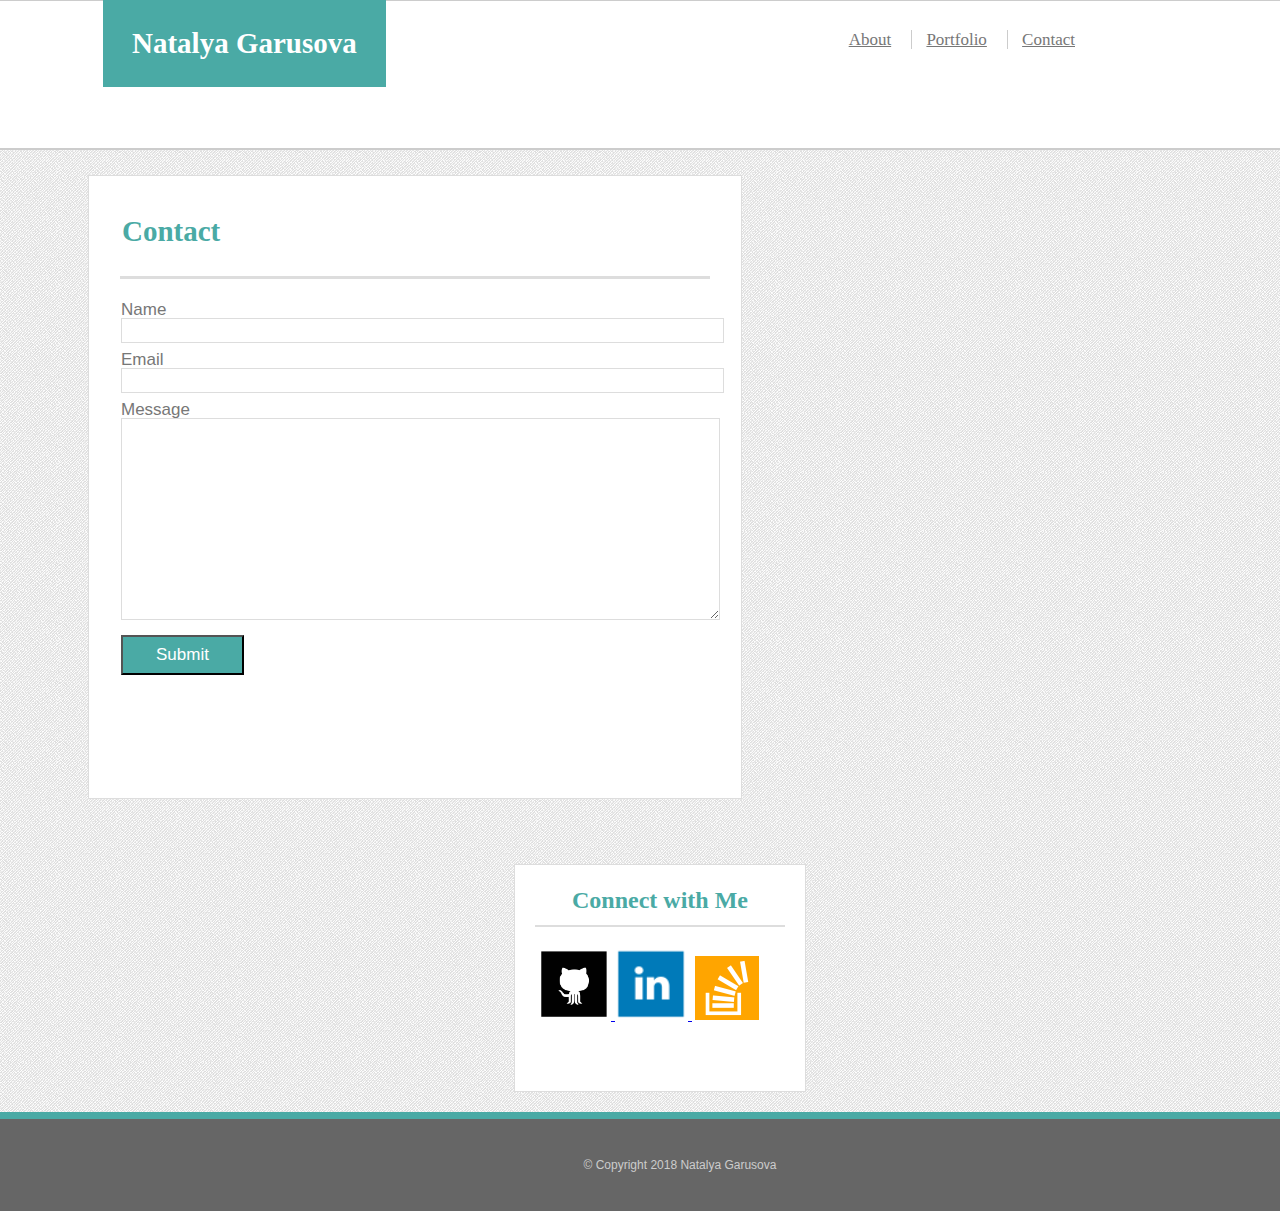
<file: contact.html>
<!DOCTYPE html>
<html lang="en-us">
<meta charset="UTF-8">
<meta name="viewport" content="width=device-width, initial-scale=1.0">

<head>
	<title>Contact Natalya Garusova</title>
	<link rel="stylesheet" href="assets/css/reset.css">

	<!--Linking CSS-->
	<link rel="stylesheet" type="text/css" href="assets/css/styleContact.css">
	
<!-- Latest compiled and minified CSS -->
	<link rel="stylesheet" href="https://maxcdn.bootstrapcdn.com/bootstrap/3.3.6/css/bootstrap.min.css" integrity="sha384-1q8mTJOASx8j1Au+a5WDVnPi2lkFfwwEAa8hDDdjZlpLegxhjVME1fgjWPGmkzs7" crossorigin="anonymous">	
</head>

<body>
    
    <!--Site Header-->
    <header>
    	<h3 class="name"> Natalya Garusova</h3>

    	<nav class="display">
    		 <a class="head-About" href="index.html"> About</a>
			<a class="head-Portfolio" href="portfolio.html"> Portfolio</a>
			<a class="head-Contact" href="contact.html"> Contact </a>
		</nav>
	</header>

	         <div class="container">

	         	<!-- Section Contact Form-->
	         	<section id= "main-contact">

	         		<h3 class="heading-contact">Contact</h3>

	         		<div class="body-contact">

	         			<h4 class="headNameForm"> Name </h4>
                        
                        <!--Name Form-->
                        <form>
                        	<input id="nameForm" type="text"/>
                        </form>	

                        <h4 class="emailHead"> Email </h4>

                        <!--Email Form-->
                        <form>
                        	<input id="emailForm" type="email" name="email"/>
                        </form>	

                        <h4> Message</h4>

                         <!--Message Form-->
                        <form>
                        	<textarea class="messageForm" name="message" cols="20" rows="4">
                        	</textarea> 
                        </form>	
                

                        <!--Submit button-->
                       <input id="submitButton" type="submit" name="submit" value="Submit"/>
                    </div>
                </section>
                

               <!-- Section 2: Connect with Me -->
	         	<section class="connect">

	         		<h4 class="heading-connect">Connect with Me</h4>

	         		<!--Network buttons-->

	         		<!--Github-->
	         		<a href="https://github.com/NatalyaGar" target="_blank">
	         			<img class="Github" src="assets/images/if_github_square_black_107109.png" alt="Github"/>
	         	    </a>
	         	    
	         	    <!--LinkedIn -->
	         	    <a href="https://www.linkedin.com/in/natalya-garusova6399/"	target="_blank">
	         	        <img class="LinkedIn" src="assets/images/if_linkedin_square_color_107091.png"	alt="LinkedIn"/>
	         	    </a>
	         	    
	         	    <!--Stack Overflow-->
	         	     <a href="https://stackoverflow.com/users/8870484/natalyagar" target="_blank">	
	         	        <img class="StackOverflow" src="assets/images/if_stackoverflow_273179.png" alt="StackOverflow"/>
	         	     </a>

	         	</section>  
            </div>            
                        <!-- Footer-->
                        <div class="footer">
	         	          <footer>
	         	            <p>  &copy; Copyright 2018 Natalya Garusova</p>
	         	          </footer>       
                        </div>
            
</body>

</html>
</file>
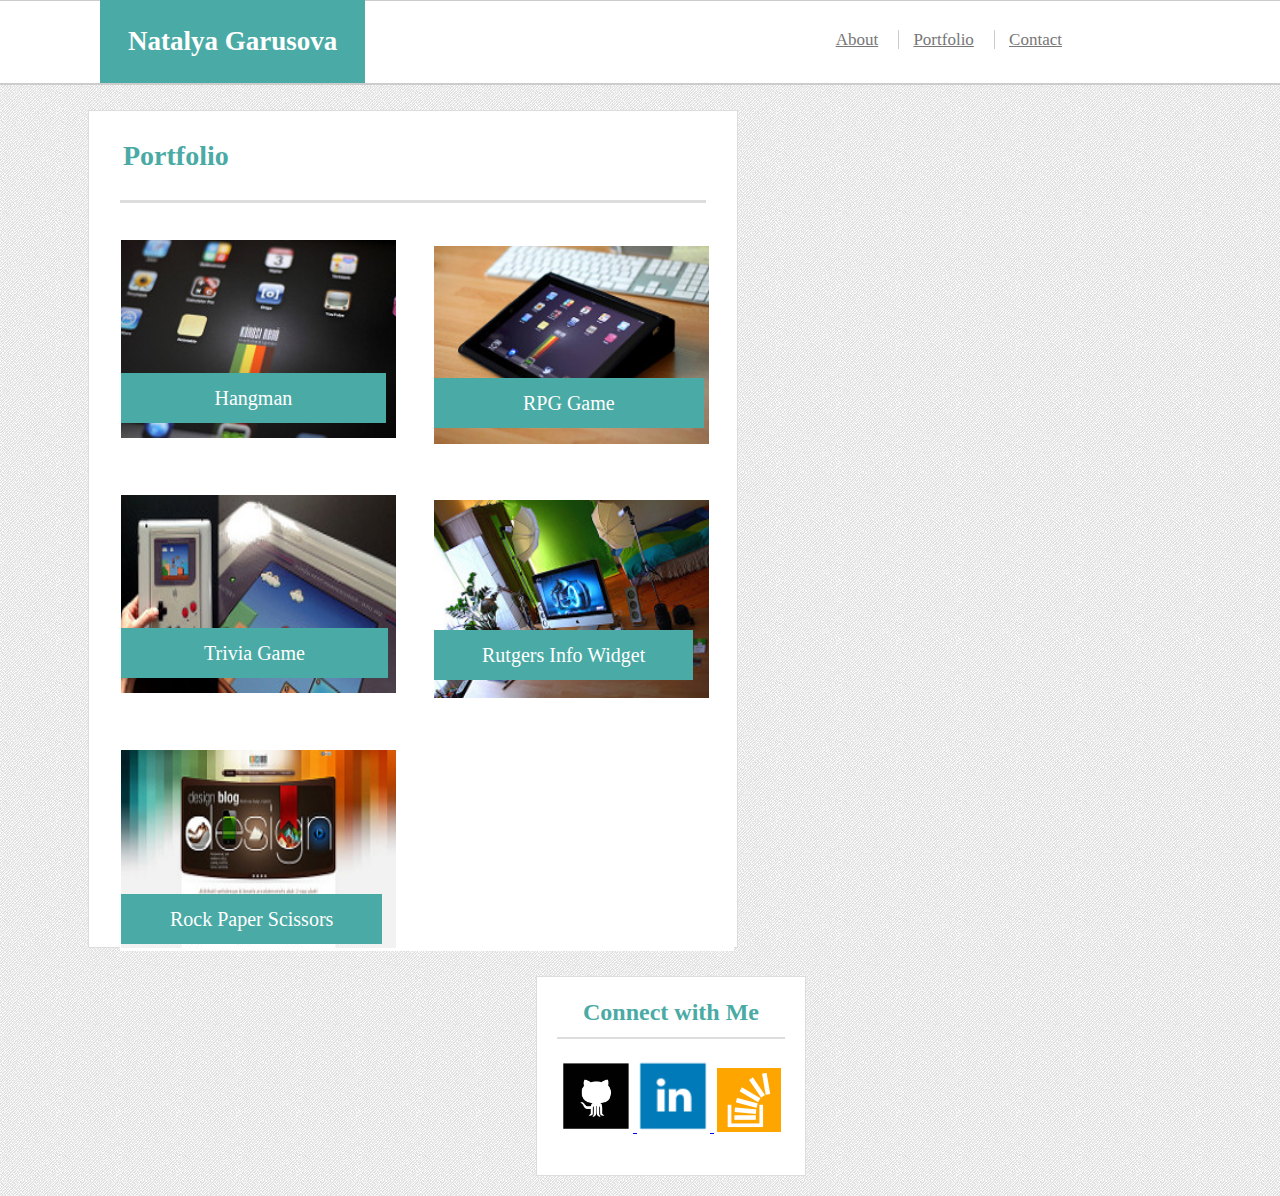
<file: portfolio.html>
<!DOCTYPE html>
<html lang="en-us">
<meta charset="UTF-8">
<meta name="viewport" content="width=device-width, initial-scale=1.0">

<head>
	<title>Portfolio Natalya Garusova</title>
	<link rel="stylesheet" href="assets/css/reset.css">
	<!--Linking CSS-->
	<link rel="stylesheet" type="text/css" href="assets/css/stylePortfolio.css">
	
<!-- Latest compiled and minified CSS -->
	<link rel="stylesheet" href="https://maxcdn.bootstrapcdn.com/bootstrap/3.3.6/css/bootstrap.min.css" integrity="sha384-1q8mTJOASx8j1Au+a5WDVnPi2lkFfwwEAa8hDDdjZlpLegxhjVME1fgjWPGmkzs7" crossorigin="anonymous">	
</head>

<body>
    
    <!--Site Header-->
    <header>
    	<h3 class="name"> Natalya Garusova</h3>

    	<nav class="display">
    		 <a class="head-About" href="index.html"> About</a>
			<a class="head-Portfolio" href="portfolio.html"> Portfolio</a>
			<a class="head-Contact" href="contact.html"> Contact </a>
		</nav>
	</header>

	         <div class="container">

	         	<!-- Section Portfolio Form-->
	         	<section id= "main-portfolio">

	         		<h3 class="heading-portfolio">Portfolio</h3>

	         		<div class="body-portfolio">

	         			<!-- Picture Hangman wallpaper-->
                       <section>
	         			  <div>
	         			  	<a href= "https://natalyagar.github.io/Hangman-Game/" target="_blank" >
	         			     <img class="Hangman" src="assets/images/5412534731_f75cdedd04_m (1).jpg" atl="#"/></a>
	         			     <div class="SignHangman"> Hangman </div>
                          </div>
                        </section>

                         <!--Picture Trivia Game-->
                       <section>
                       	 <div>
                            <img class="TriviaGame" src="assets/images/7023604367_5ddd2650c5_m.jpg" atl="#" />
                            <div class="SignTriviaGame">Trivia Game</div>
                         <div>
                        </section>	

                        <!--Picture Rock Paper Scissors-->
                        <section>
                       	  <div>
                             <img class="RockPaperScissors" src="assets/images/5185389919_9f16736694_m.jpg" atl="#"/>
                             <div class="SignRockPScissors"> Rock Paper Scissors </div>
                          </div>
                        </section>
                         

                         <!--Picture RPG Game-->
                         <section>
                         	<div>
                         		<a href= "https://natalyagar.github.io/week-4-game/." target="_blank" >
                               <img class="RPGgame" src="assets/images/5412534845_9b767b05eb_m.jpg" atl="#"/></a>
                               <div class="SignRPGgame"> RPG Game</div>
                            </div>
                        </section>

                        <!--Picture Rutgers Info Widget-->
                        <section>
                          <div>
                             <img class="RutgersIw" src="assets/images/5306523856_4390def656_m.jpg" atl="#"/>
                            <div class="SignRutgersIw"> Rutgers Info Widget</div>
                          </div>
                        </section>
                       
	         	   	</div>
	   	      	</section>
	   	      	 


                <!-- Section 2: Connect with Me -->

	         	<section class="connect">

	         		<h4 class="heading-connect">Connect with Me</h4>

	         		<!--Network buttons-->

	         		<!--Github-->
	         		<a href="https://github.com/NatalyaGar" target="_blank">
	         			<img class="Github" src="assets/images/if_github_square_black_107109.png" alt="Github"/>
	         	    </a>
	         	    
	         	    <!--LinkedIn -->
	         	    <a href="https://www.linkedin.com/in/natalya-garusova6399/"	target="_blank">
	         	        <img class="LinkedIn" src="assets/images/if_linkedin_square_color_107091.png"	alt="LinkedIn"/>
	         	    </a>
	         	    
	         	    <!--Stack Overflow-->
	         	     <a href="https://stackoverflow.com/users/8870484/natalyagar" target="_blank">	
	         	        <img class="StackOverflow" src="assets/images/if_stackoverflow_273179.png" alt="StackOverflow"/>
	         	     </a>

	         	</section>  
	         </div>
           

             
                       

</body>

</html>
</file>
<file: assets/css/styleContact.css>
<!--BEGIN CSS CONTACT-->


 header{
 	   border-top: 1px solid #cccccc;
     background-color: white; 
 }
   
   .name,
   .heading-contact {
   	   font-family: 'Georgia', Times, Times New Roman,serif;
       font-weight: bold;
       font-size: 2em;
   }

   .heading-connect {
 	     font-family: 'Georgia', Times, Times New Roman;
       font-weight: bold;
       font-size: 1.5em;
   }


   body{
    	background-image: url(../images/noise_lines.png);
   }


   .name {
      background-color: #4aaaa5;
      color: white;
      font-size: 29px;
      padding: 29px;
      margin-top: 0;
      text-align: center;
      float: left;
      margin-left: 103px ; 
        
    }

 /*.name h3:hover {
   background-color: #6edadf !important;
 }*/


    .display {
    	 text-align: right;
    	 padding: 30px 20px 57px 0px;
       font-size: 17px;
       max-width: 100%;
       height: 60px; 
       max-width: 100%;
       background-color: white;
       border-top: 1px solid #cccccc;
       border-bottom: 2px solid #cccccc;
    }

/*.display nav: hover{
  background-color: red !important;
}*/
    .head-About,
    .head-Portfolio{
         border-right: 1px solid #cccccc;
	       margin:10px 10px 10px 0px;
	       color: #777777;
         padding-right: 20px;
    }

   .head-Contact{
       	color: #777777;
      	margin-right: 185px;

    }

/*.head-Contact a: hover{
  color: red  !important;
}*/
  


   .container{
       width: 70%;
       float:left;
    }

   .container{
        min-height: calc(100vh - 20px);
    }

    #main-contact {
      	height: 620px;
      	width: 650px;
      	background-color: white;
      	display: inline-block;
      	border: 1px solid #dddddd;
        padding: 1px;
        margin: 25px 0px 40px 88px;
    }



   .heading-contact {
        color: #4aaaa5; 
       	background-color:white;
        margin: 0px 30px 0px 30px; 
        padding: 40px 30px 30px 2px;
        border-bottom: 3px solid #dddddd;
        font-size: 29px;
        max-width: 900px;
      	min-width: 100px;
   }
   


   .body-contact {
	     color:#777777;
	     background-color: white;
	     width: 95%;
	     margin: 20px 0px 10px 30px;
	     align-content: center;
       padding: 2px 1px 1px 1px;
       font-family: 'Arial', 'Helvetica Neue', Helvetica, sans-serif;   
       font-size:17px;
   }
 
          #nameForm,
          #emailForm {
    	       padding: 4px;
    	       width: 96%;
             margin-bottom: 8px;
             border: 1.4px solid #dddddd;
    	  }

        

	#submitButton {
	    	background-color: #4aaaa5;
        color: white;
        font-size: 17px;
        padding: 8px 33px;
        margin-top: 12px;
        text-align: center;
        float: left;
          
	}

    .messageForm {
    	height: 196px;
    	width: 96%;
    	border: 1.4px solid #dddddd;
    }	

    img:hover{
        outline: 2px solid #4aaaa5;
        outline-offset: 1px;
    }
    
   .connect {
	   background-color: white;
	   width: 270px;
 	   height: 200px;
	   border: 1px solid #dddddd;
	   margin: 25px 90px 20px 0px;
     padding: 13px 10px ;
 	   float:right;
 }

.heading-connect {
	   color: #4aaaa5; 
 	   border-bottom: 2px solid #dddddd; 
     text-align: center;
     margin: 10px;
     padding-bottom: 13px;
}


.Github{
    margin-left: 13px;
    margin-top: 10px;
    width: 73px;
    height: 73px;
} 




 .LinkedIn{
     margin-top: 10px;
     width: 73px;
     height: 73px;
 }
 

 .StackOverflow {
      margin-top: 10px;
      width: 64px;
      height: 64px;
      margin-left: 3px;
 }

  .footer p {
		   background-color: #666666;
		   color:#cccccc;
		   text-align: center;
		   align-content: center;
	     width: 100%;
		   padding: 40px;
		   border-top: 7px solid #4aaaa5;
		   margin:0px;
		   font-size: 12px;
       clear:both;
       font-family: 'Arial', 'Helvetica Neue', Helvetica, sans-serif;   
  }

  .footer {
     height: 20px;
  }



<!--END CSS CONTACT-->
</file>
<file: assets/css/stylePortfolio.css>
<!--BEGIN CSS Portfolio-->


 header{
 	   border-top: 1px solid #cccccc;
     background-color: white; 
 }
   
   .name,
   .heading-portfolio {
   	   font-family: 'Georgia', Times, Times New Roman,serif;
       font-weight: bold;
       font-size: 2em;
   }

   .heading-connect {
 	     font-family: 'Georgia', Times, Times New Roman;
       font-weight: bold;
       font-size: 1.5em;
   }


   body{
    	background-image: url(../images/noise_lines.png);

   }


   .name {
      background-color: #4aaaa5;
      color: white;
      font-size: 27px;
      padding: 28px;
      margin-top: 0;
      text-align: center;
      float: left;
      margin-left: 100px ; 
        
    }

 .name h3:hover {
    background-color: #6edadf !important;
 }


    .display {
    	 text-align: right;
    	 padding: 30px 20px 52px 0px;
       font-size: 17px;
       max-width: 100%;
       height: 60px; 
       max-width: 100%;
       background-color: white;
       border-top: 1px solid #cccccc;
       border-bottom: 2px solid #cccccc;
    }

/*.display nav: hover{
  background-color: red !important;
}*/
    .head-About,
    .head-Portfolio{
         border-right: 1px solid #cccccc;
	       margin:10px 10px 10px 0px;
	       color: #777777;
         padding-right: 20px;
    }

   .head-Contact{
       	color: #777777;
      	margin-right: 198px;

    }




   .container{
       width: 70%;
       float:left;
    }

   

    #main-portfolio {
      	height: 838px;
      	width: 650px;
      	background-color: white;
      	display: inline-block;
      	border: 1px solid #dddddd;
        padding: 1px;
        margin: 25px 0px 0px 88px;
    }
  


   .heading-portfolio {
        color: #4aaaa5; 
       	background-color:white;
        margin: 0px 30px 0px 30px; 
        padding: 30px 30px 30px 3px;
        border-bottom: 3px solid #dddddd;
        font-size: 28px;
        max-width: 900px;
      	min-width: 100px;
   }
   


   .body-portfolio {
	     color:#777777;
	     background-color: white;
	     width: 95%;
	     margin: 20px 0px 10px 30px;
	     align-content: center;
       padding: 2px 1px 1px 1px;
       font-family: 'Georgia', Times, Times New Roman,serif;
       
       font-size:13px;
   }

   img{
     width:275px;
     height: 198px;
   }

   img:hover{
      outline: 3px solid #4aaaa5;
      outline-offset: 1px;
}
  

    .Hangman {
        margin: 15px 30px 30px 0;
   }

   .SignHangman {
      background-color: #4aaaa5;
      color: white;
      font-size: 20px;
      padding: 15px 93.5px;
      text-align: center;
      position: absolute;
      margin-top: -97px;

   }



   .TriviaGame {
         margin: 25px 0 30px 0;
      }

  .SignTriviaGame{
      background-color: #4aaaa5;
      color: white;
      font-size: 20px;
      padding: 15px 83px;
      text-align: center;
      position: absolute;
      margin-top: -97px;

  }

  .RockPaperScissors{
     margin-top: 25px;
     margin-bottom: 0;

  }

  .SignRockPScissors{
        background-color: #4aaaa5;
        color: white;
        font-size: 20px;
        padding: 15px 49px;
        text-align: center;
        position: absolute;
        margin-top: -56px;

  }

  .RPGgame{
    position: absolute;
    margin-left: 313px;
    margin-top: -704px;

  }

 .SignRPGgame{
        background-color: #4aaaa5;
        color: white;
        font-size: 20px;
        padding: 15px 89px;
        text-align: center;
        position: absolute;
        margin-top: -572px;
        margin-left: 313px;


 }
  .RutgersIw {
    margin: 17px 0 30px 0;
    position: absolute;
    margin-left: 313px;
    margin-top: -450px;
}
  .SignRutgersIw  {
      background-color: #4aaaa5;
      color: white;
      font-size: 20px;
      padding: 15px 48px;
      text-align: center;
      position: absolute;
      margin-top: -320px;
      margin-left: 313px;
    }
   
  
   .connect {
	   background-color: white;
	   width: 270px;
 	   height: 200px;
	   border: 1px solid #dddddd;
	   margin: 25px 90px 20px 0px;
     padding: 13px 10px ;
 	   float:right;
 }

.heading-connect {
	   color: #4aaaa5; 
 	   border-bottom: 2px solid #dddddd; 
     text-align: center;
     margin: 10px;
     padding-bottom: 13px;
}


.Github{
    margin-left: 13px;
    margin-top: 10px;
    width: 73px;
    height: 73px;
} 



 .LinkedIn{
     margin-top: 10px;
     width: 73px;
     height: 73px;
 }
 

 .StackOverflow {
      margin-top: 10px;
      width: 64px;
      height: 64px;
      margin-left: 3px;
 }

  
  



  html {
  	box-sizing: border-box;
  }
 *, *:before, *:after {
 	box-sizing: inherit;
 }

<!--END CSS Portfolio-->
</file>
